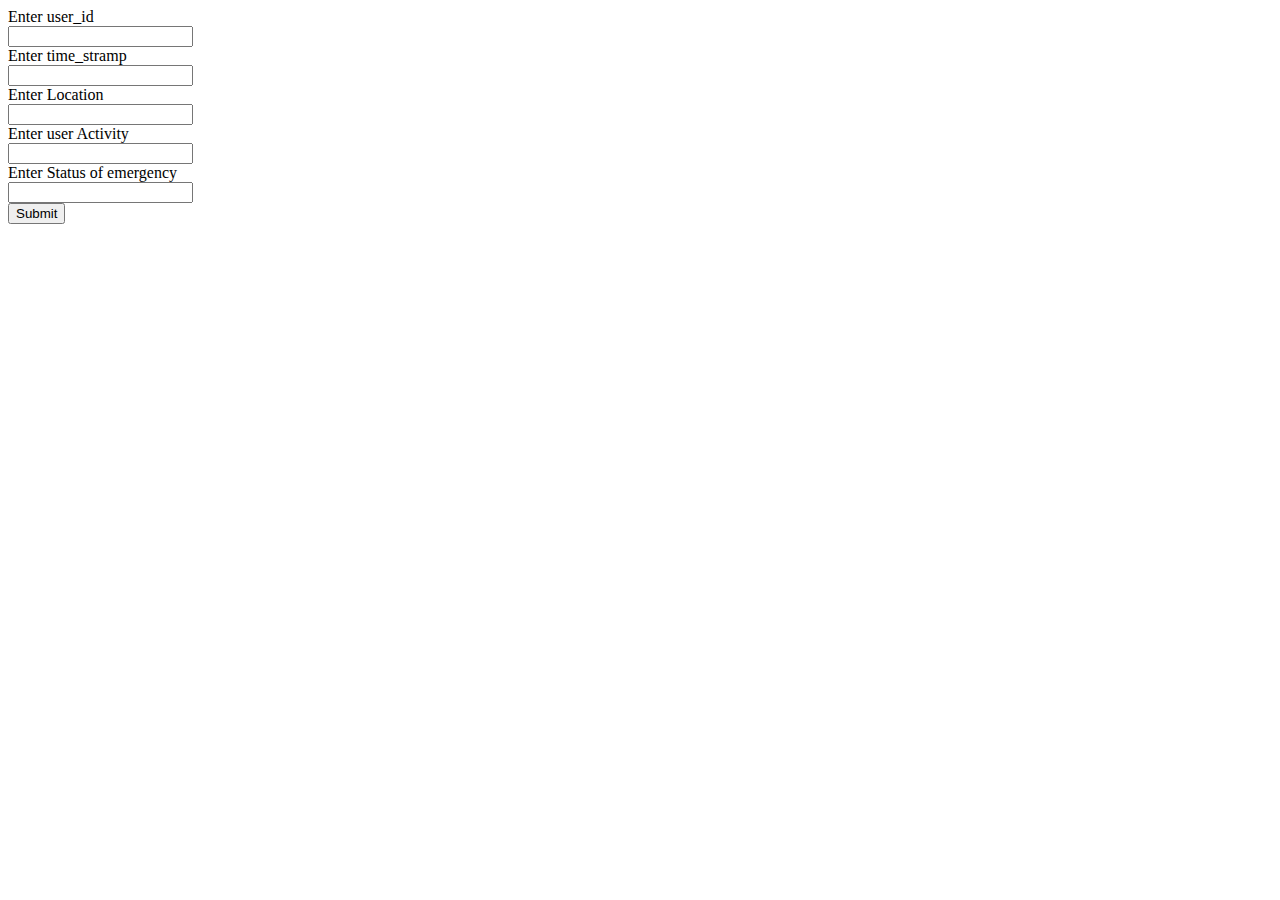
<file: emergency.html>
<!DOCTYPE html>
<html>
<head>
	<title>Emergency</title>
</head>
<body>
	<form method="post" action="emergency.php">
		<label>Enter user_id</label></br>
		<input type="text" name="user_id"></br>
		<label>Enter time_stramp</label></br>
		<input type="text" name="time_stramp"></br>
		<label>Enter Location</label></br>
		<input type="text" name="location"></br>
		<label>Enter user Activity</label></br>
		<input type="text" name="activity"></br>
		<label>Enter Status of emergency</label></br>
		<input type="number" name="status"></br>
		<input type="submit" name="submit">
	</form>
</body>
</html>
</file>
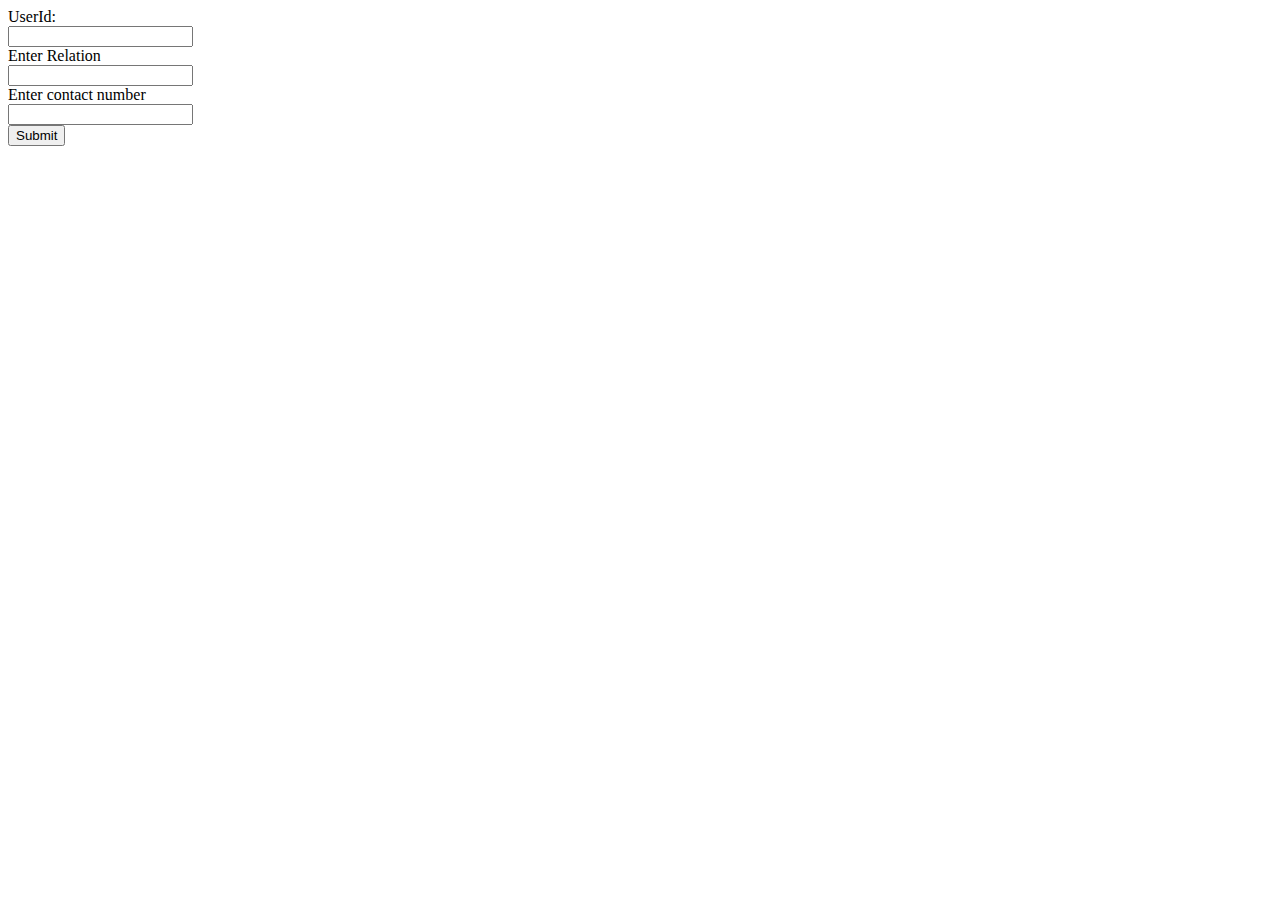
<file: emergency_contact.html>
<!DOCTYPE html>
<html>
<head>
	<title>Emergency Contact</title>
</head>
<body>
	<form action="emergency_contact.php" method="post">
		<label>UserId:</label></br>
		<input type="text" name="user_id"></br>
		<label>Enter Relation</label></br>
		<input type="text" name="relation"></br>
		<label>Enter contact number</label></br>
		<input type="number" name="contact_no"></br>
		<input type="submit" name="submit"></br>

	</form>

</body>
</html>
</file>
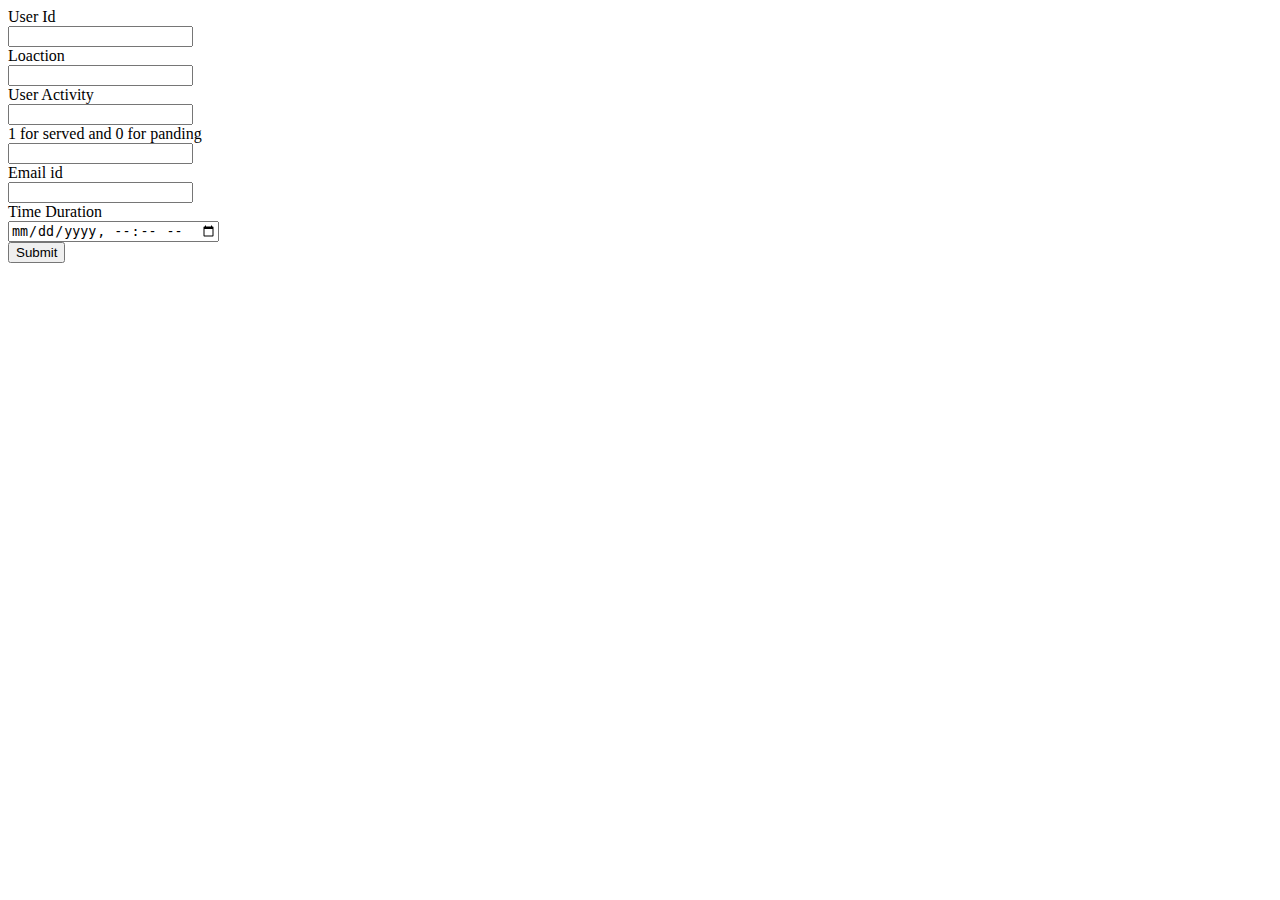
<file: emergency_history.html>
<!DOCTYPE html>
<html>
<head>
	<title>Emergency History</title>
</head>
<body>
	<form action="emergency_history.php" method="post">
		<label>User Id</label></br>
		<input type="text" name="user_id"></br>
		<label>Loaction</label></br>
		<input type="text" name="location"></br>
		<label>User Activity</label></br>
		<input type="text" name="activity"></br>
		<label>1 for served and 0 for panding</label></br>
		<input type="number" name="served"></br>
		<label>Email id</label></br>
		<input type="email" name="email_id"></br>
		<label>Time Duration</label></br>
		<input type="datetime-local" name="time_duration"></br>
		<input type="submit" name="submit">
	</form>

</body>
</html>
</file>
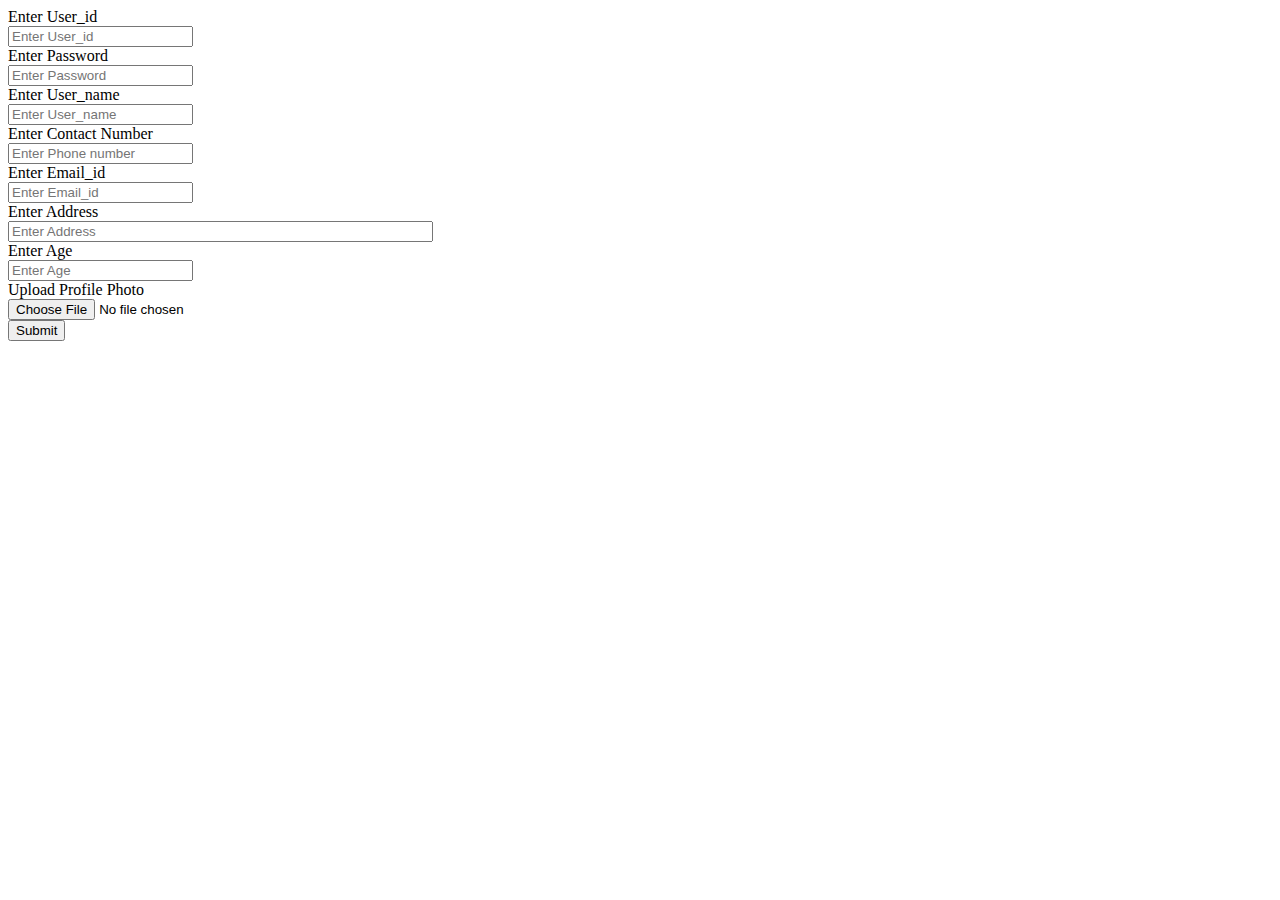
<file: profile.html>
<!DOCTYPE html>
<html>
<head>
	<title>Profile</title>
</head>
<body>
<form method="post" action="profile.php">
	<label>Enter User_id</label></br>
	<input type="text" name="user_id" placeholder="Enter User_id"></br>
	<label>Enter Password</label></br>
	<input type="Password" name="password" placeholder="Enter Password"></br>
	<label>Enter User_name</label></br>
	<input type="text" name="user_name" placeholder="Enter User_name"></br>
	<label>Enter Contact Number</label></br>
	<input type="tel" name="contact_num" placeholder="Enter Phone number"></br>
	<label>Enter Email_id</label></br>
	<input type="email" name="user_email" placeholder="Enter Email_id"></br>
	<label>Enter Address</label></br>
	<input type="text" name="address" placeholder="Enter Address" size="50"></br>
	<label>Enter Age</label></br>
	<input type="number" name="user_age" placeholder="Enter Age"></br>
	<label>Upload Profile Photo</label></br>
	<input type="file" name="user_profile" placeholder="Upload Profile Photo"></br>
	<input type="submit" name="submit">
</form>
</body>
</html>
</file>
